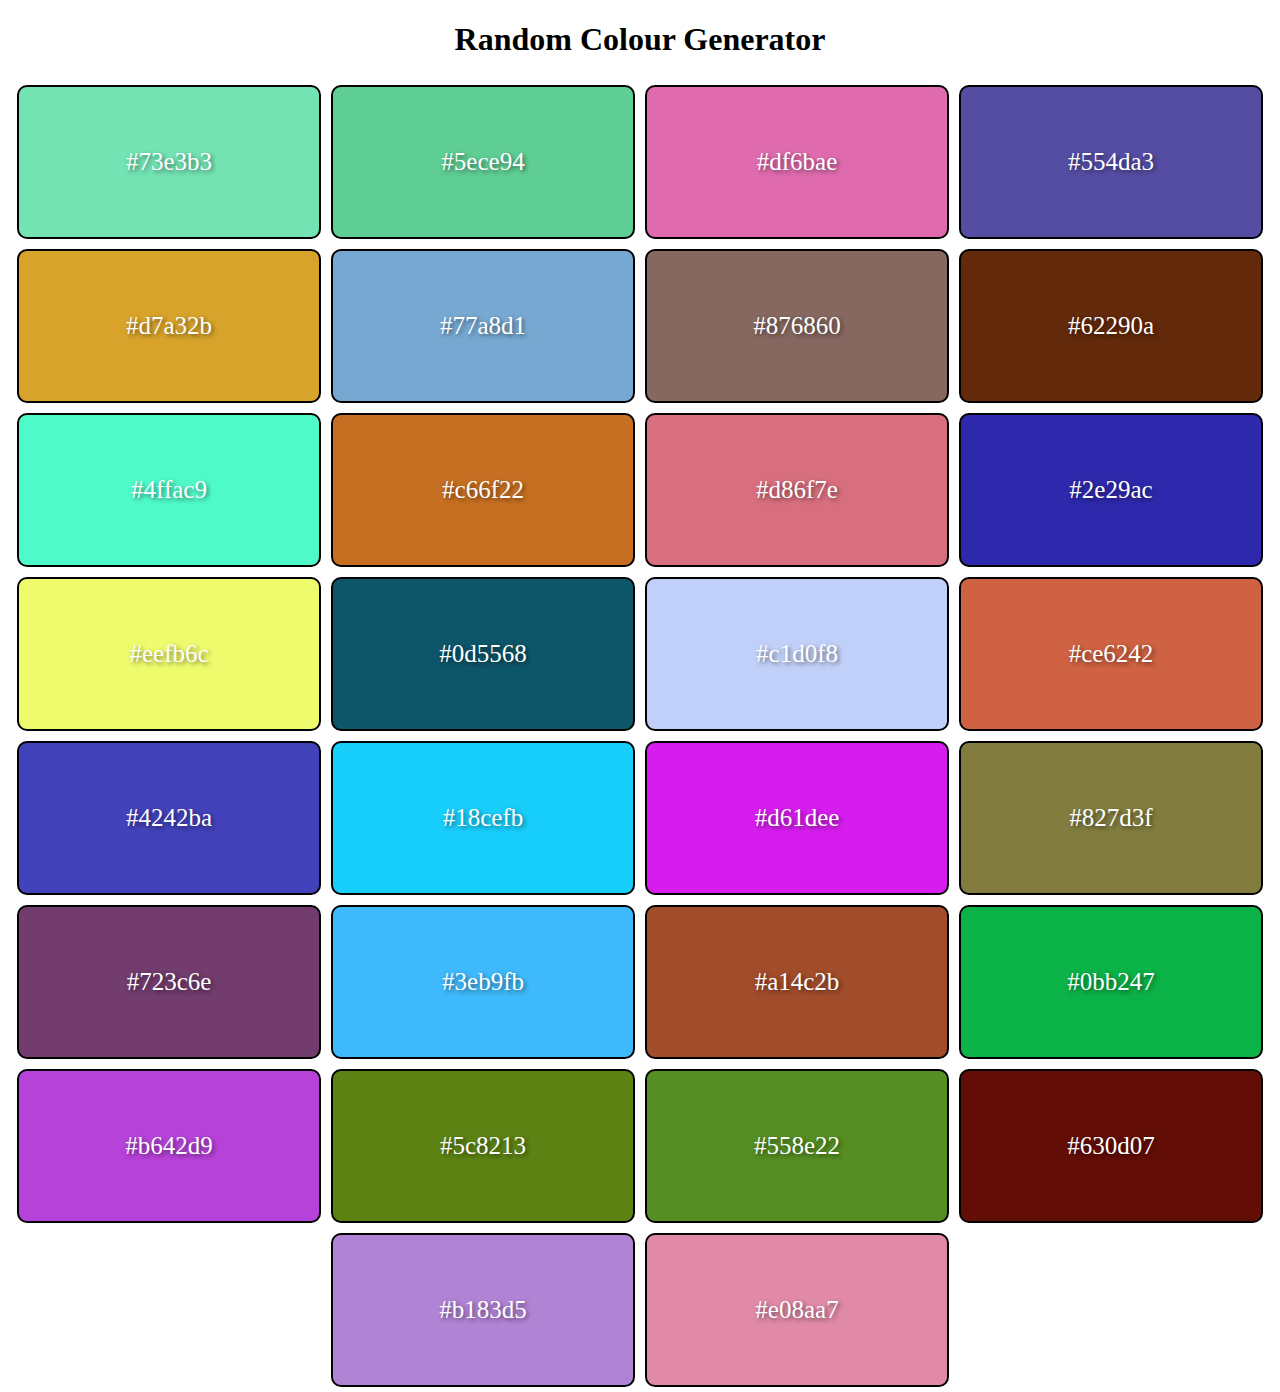
<file: index.html>
<!DOCTYPE html>
<html lang="en">
<head>
    <meta charset="UTF-8">
    <meta http-equiv="X-UA-Compatible" content="IE=edge">
    <meta name="viewport" content="width=device-width, initial-scale=1.0">
    <title>Random color Generator</title>
    <link rel="stylesheet" href="Random Colour Generator.css">
</head>
<body>
    <h1>Random Colour Generator</h1>
    <div class="container">
        <!-- <div class="color-container">#7652a6</div>
        <div class="color-container">#7652a6</div>
        <div class="color-container">#7652a6</div>
        <div class="color-container">#7652a6</div>
        <div class="color-container">#7652a6</div>
        <div class="color-container">#7652a6</div>
         -->
    </div>
 <script src="Random Colour Generator.js"></script>
</body>
</html>
</file>
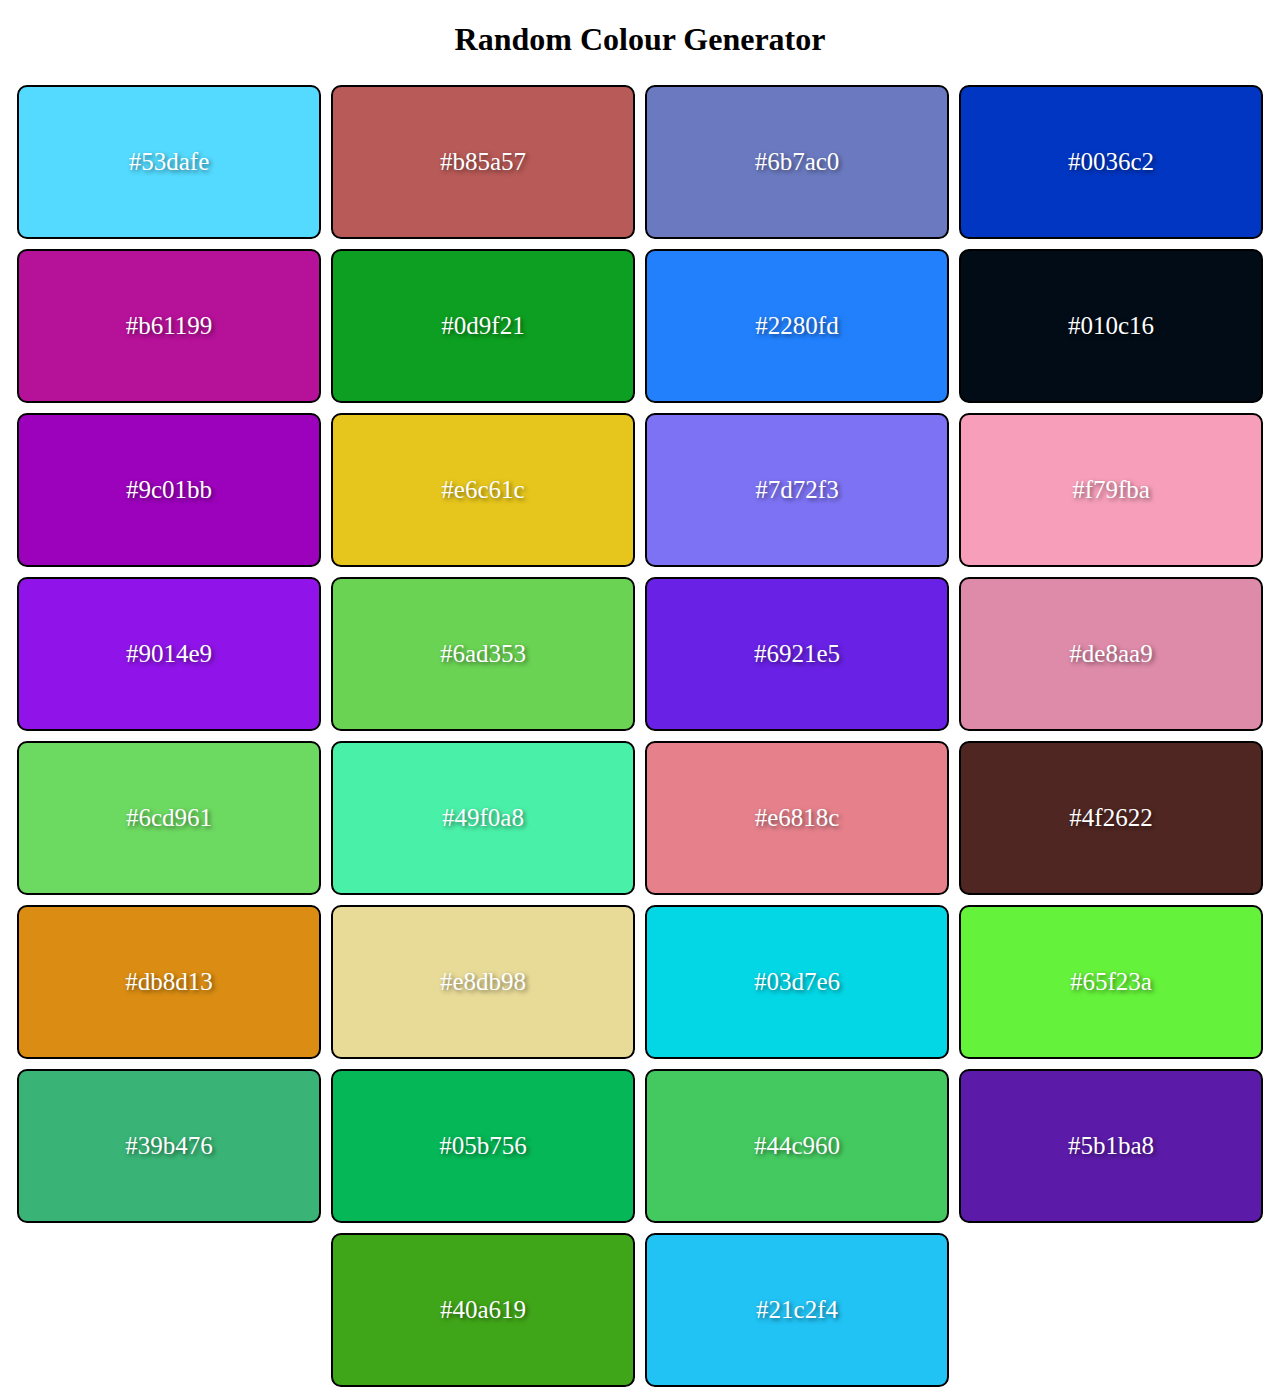
<file: Random colour Generator.html>
<!DOCTYPE html>
<html lang="en">
<head>
    <meta charset="UTF-8">
    <meta http-equiv="X-UA-Compatible" content="IE=edge">
    <meta name="viewport" content="width=device-width, initial-scale=1.0">
    <title>Random color Generator</title>
    <link rel="stylesheet" href="Random Colour Generator.css">
</head>
<body>
    <h1>Random Colour Generator</h1>
    <div class="container">
        <!-- <div class="color-container">#7652a6</div>
        <div class="color-container">#7652a6</div>
        <div class="color-container">#7652a6</div>
        <div class="color-container">#7652a6</div>
        <div class="color-container">#7652a6</div>
        <div class="color-container">#7652a6</div>
         -->
    </div>
 <script src="Random Colour Generator.js"></script>
</body>
</html>
</file>
<file: Random Colour Generator.css>
body{
    margin: 0;
    font-family: cursive;

}
h1{
    text-align: center;
}

.container{
    display: flex;
    flex-wrap: wrap;
    justify-content: center;
}

.color-container{
    background-color: orange;
    width: 300px;
    height: 150px;
    color: white;
    margin: 5px;
    display: flex;
    align-items: center;
    justify-content: center;
    font-size: 25px;
    text-shadow: 2px 2px 4px rgba(0, 0, 0, 0.5);
    border: solid black 2px;
    border-radius: 10px;
}
</file>
